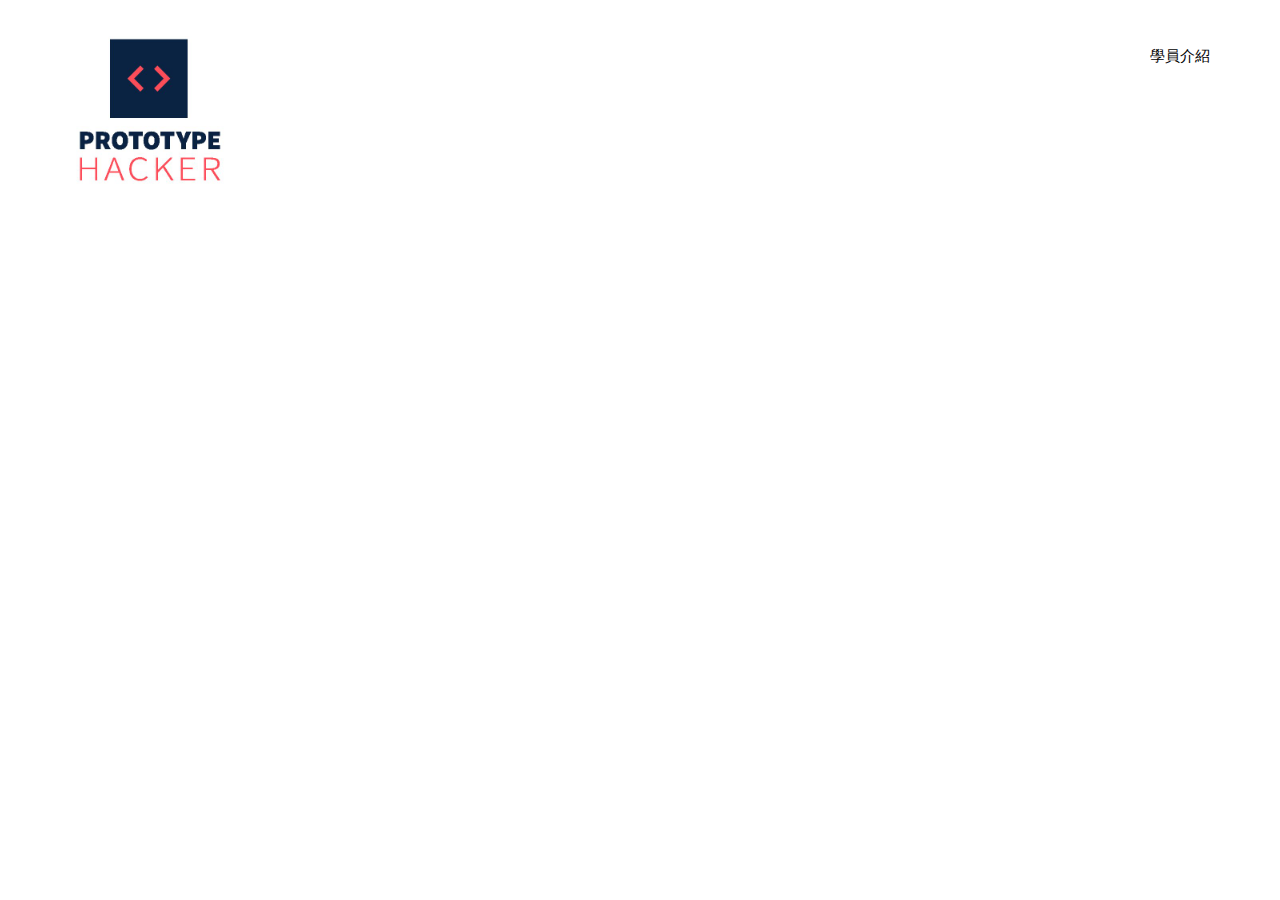
<file: index.html>
<!DOCTYPE html>
<html lang="en">
  <head>
    <meta charset="utf-8">
    <meta http-equiv="X-UA-Compatible" content="IE=edge">
    <meta name="viewport" content="width=device-width, initial-scale=1">
    <title>網站開發的第一堂課</title>

    <!-- Bootstrap -->
    <link href="//maxcdn.bootstrapcdn.com/bootstrap/3.3.1/css/bootstrap.min.css" rel="stylesheet">
    <link href="style.css" rel="stylesheet">
    <!-- HTML5 shim and Respond.js for IE8 support of HTML5 elements and media queries -->
    <!-- WARNING: Respond.js doesn't work if you view the page via file:// -->
    <!--[if lt IE 9]>
      <script src="https://oss.maxcdn.com/html5shiv/3.7.2/html5shiv.min.js"></script>
      <script src="https://oss.maxcdn.com/respond/1.4.2/respond.min.js"></script>
    <![endif]-->
  </head>
  <body>
    <div id="header">
        <div class="container">
            <div class="row">
                <div class="col-xs-6 logo">
                    <a href="/"><img src="img/logo_vertical_big.jpg" alt="prototype hacker logo"></a>
                </div>
                <div class="col-xs-6 menu">
                    <ul>
                        <li><a href="/">學員介紹</a></li>
                    </ul>
                </div>
            </div>
        </div>
    </div>
    <div class="container">
        
    </div>

    


    <!-- jQuery (necessary for Bootstrap's JavaScript plugins) -->
    <script src="https://ajax.googleapis.com/ajax/libs/jquery/1.11.1/jquery.min.js"></script>
    <!-- Include all compiled plugins (below), or include individual files as needed -->
    <script src="//maxcdn.bootstrapcdn.com/bootstrap/3.3.1/js/bootstrap.min.js"></script>
  </body>
</html>
</file>
<file: style.css>
#header{
	height: 100px;
	padding-top: 30px;
}
#header .logo img{
	width: 100%;
	max-width: 160px;
	height: auto;
}
#header .menu{
	padding-top: 15px;
	text-align: right;
}
#header .menu ul{
	padding-left: 0px;
}
#header .menu ul li{
	display: inline-block;
}
#header .menu ul li a{
	font-size: 15px;
	color: #000;
}

h1{
	margin-bottom: 60px;
	text-align: center;
}
.member{
	text-align: center;
}
.member h5{
	font-size: 19px;
	margin: 10px 0;
}
.member .title{
	margin-bottom: 10px;
}
.member .email{
	color: #ff4c4d;
}
.member .email a{
	color: #ff4c4d;
}
</file>
